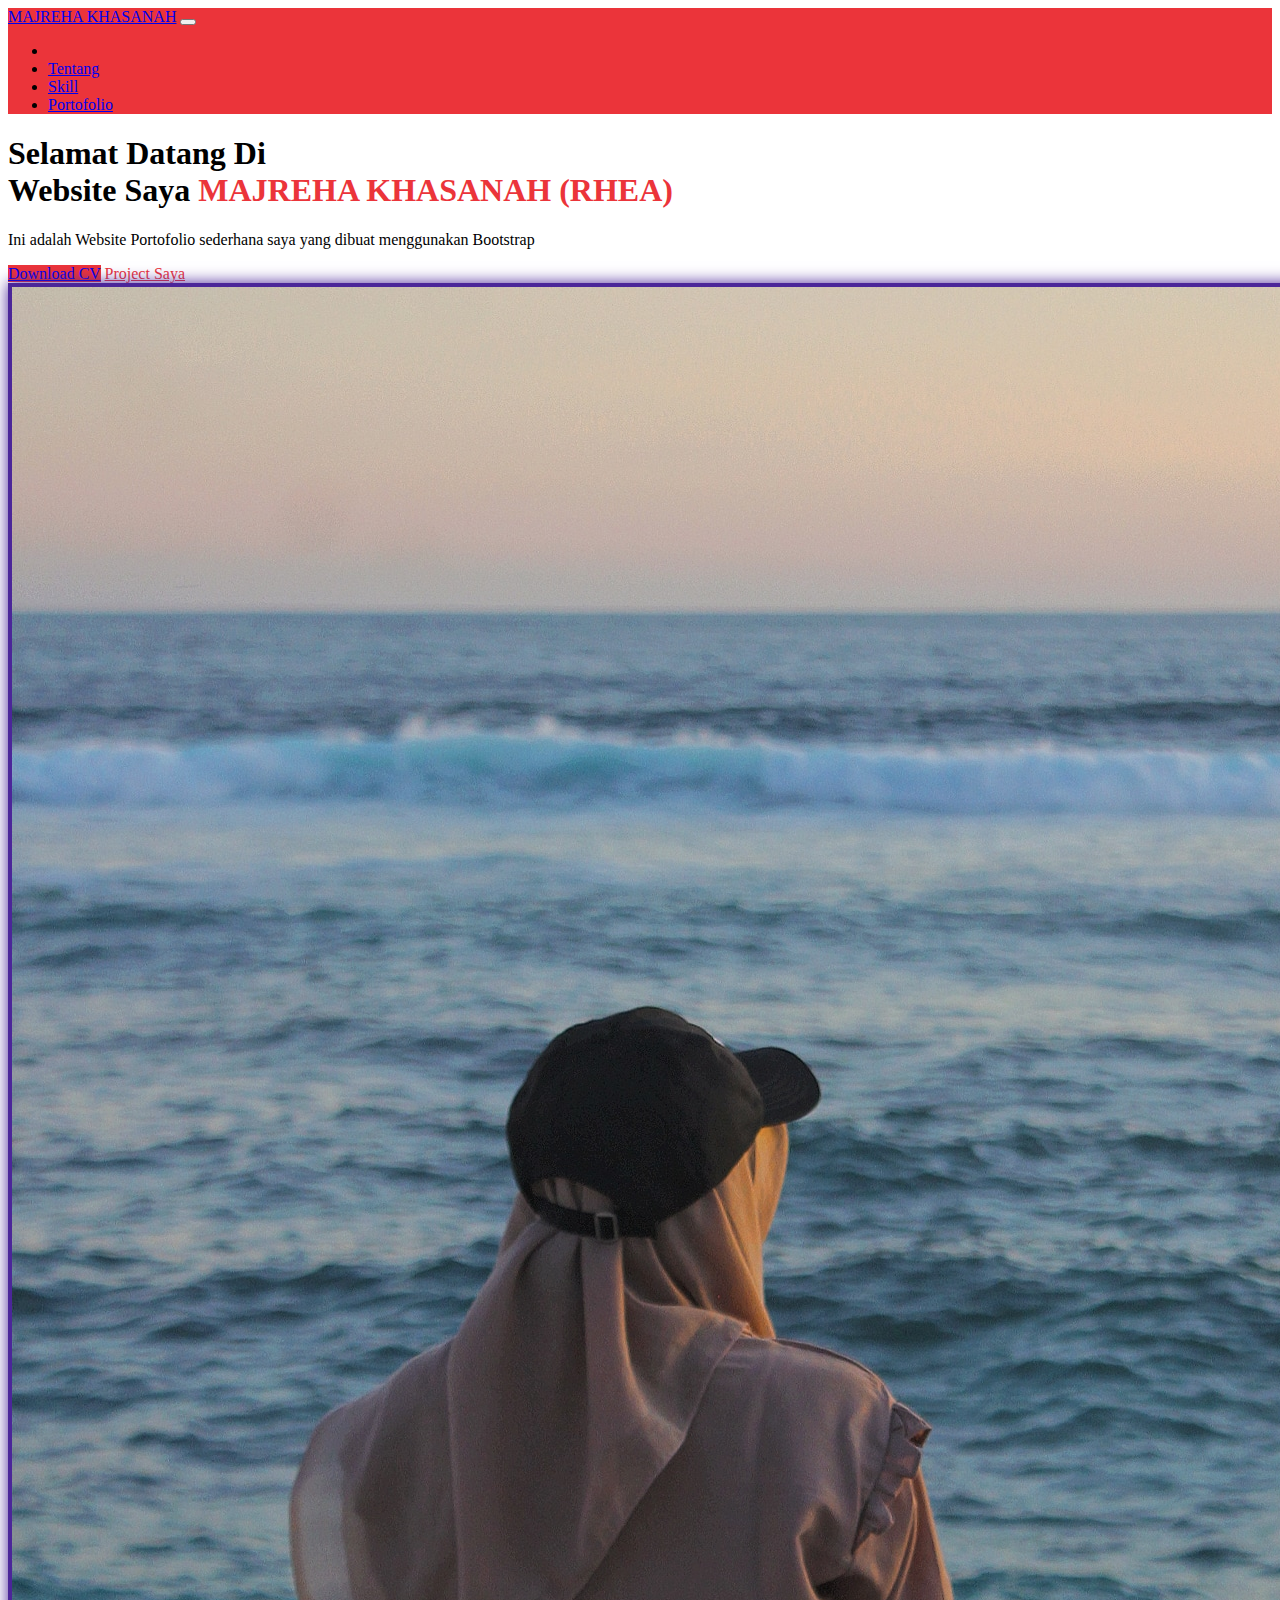
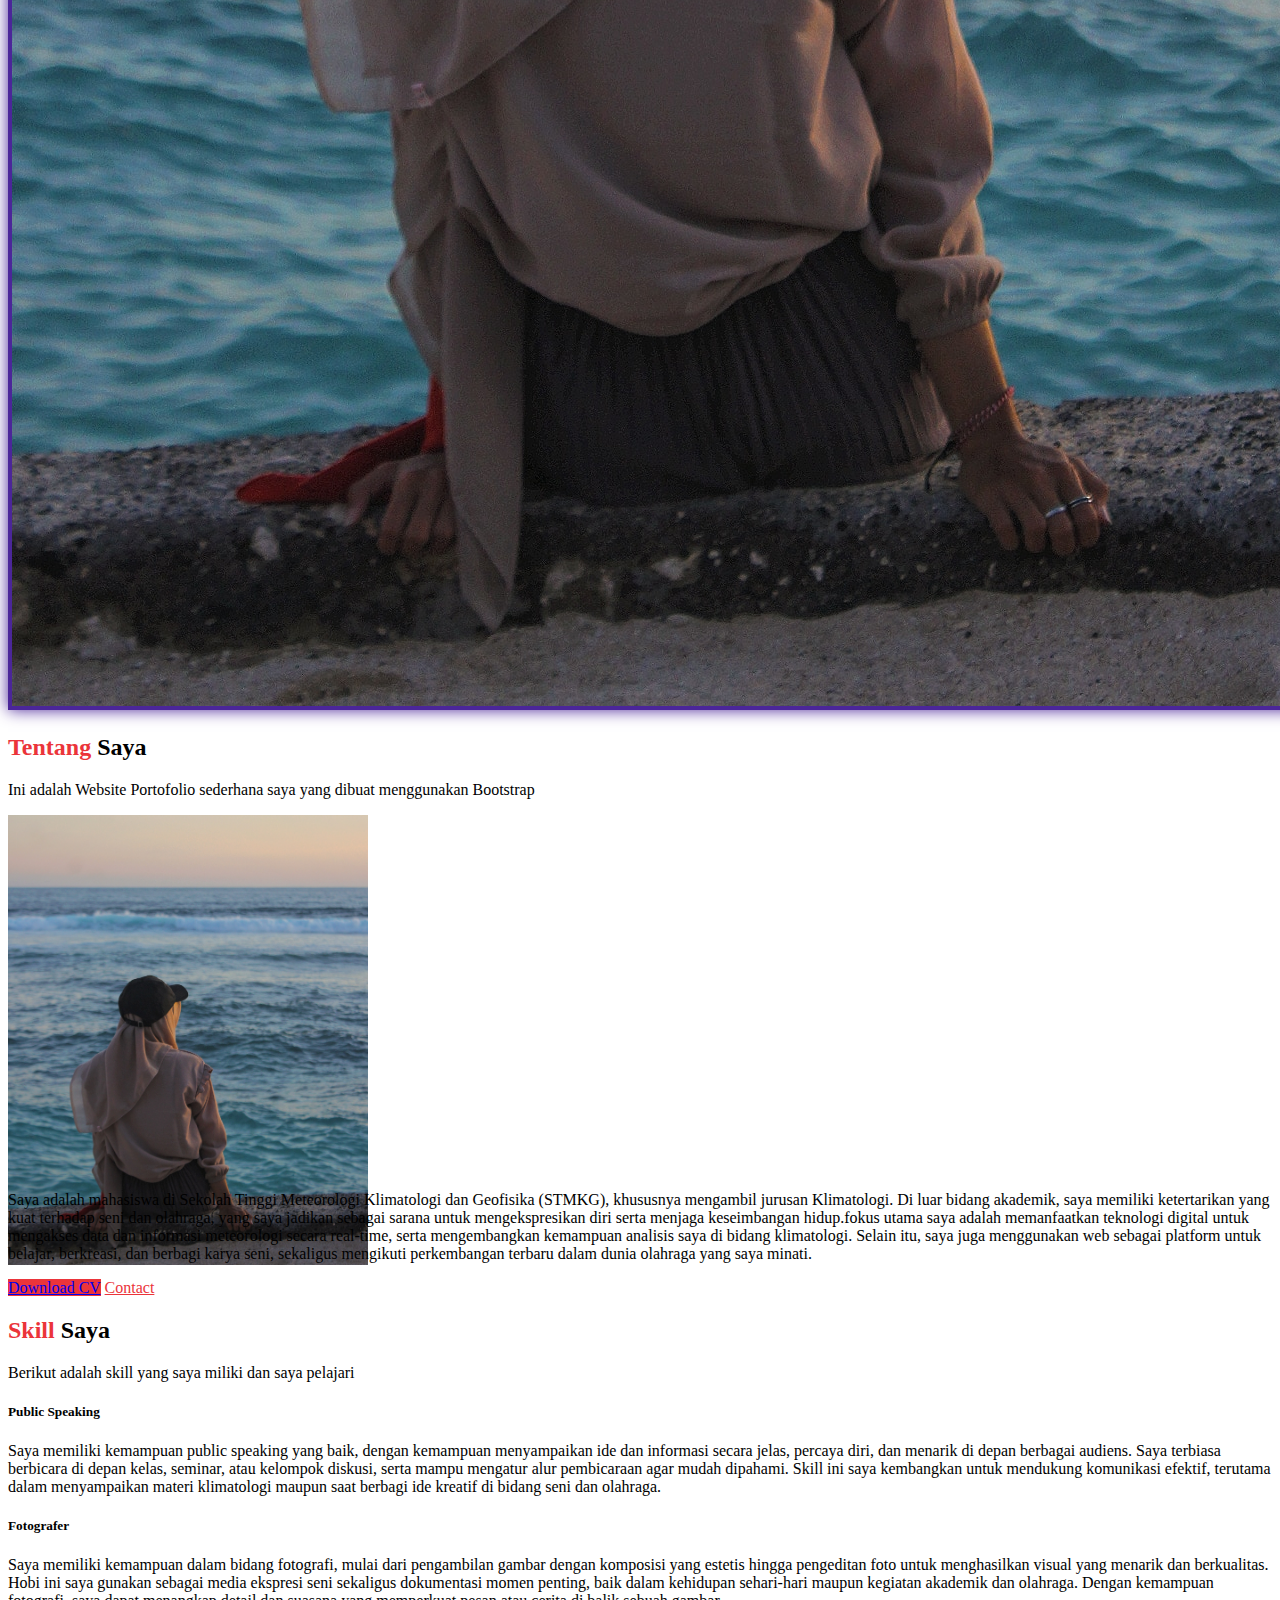
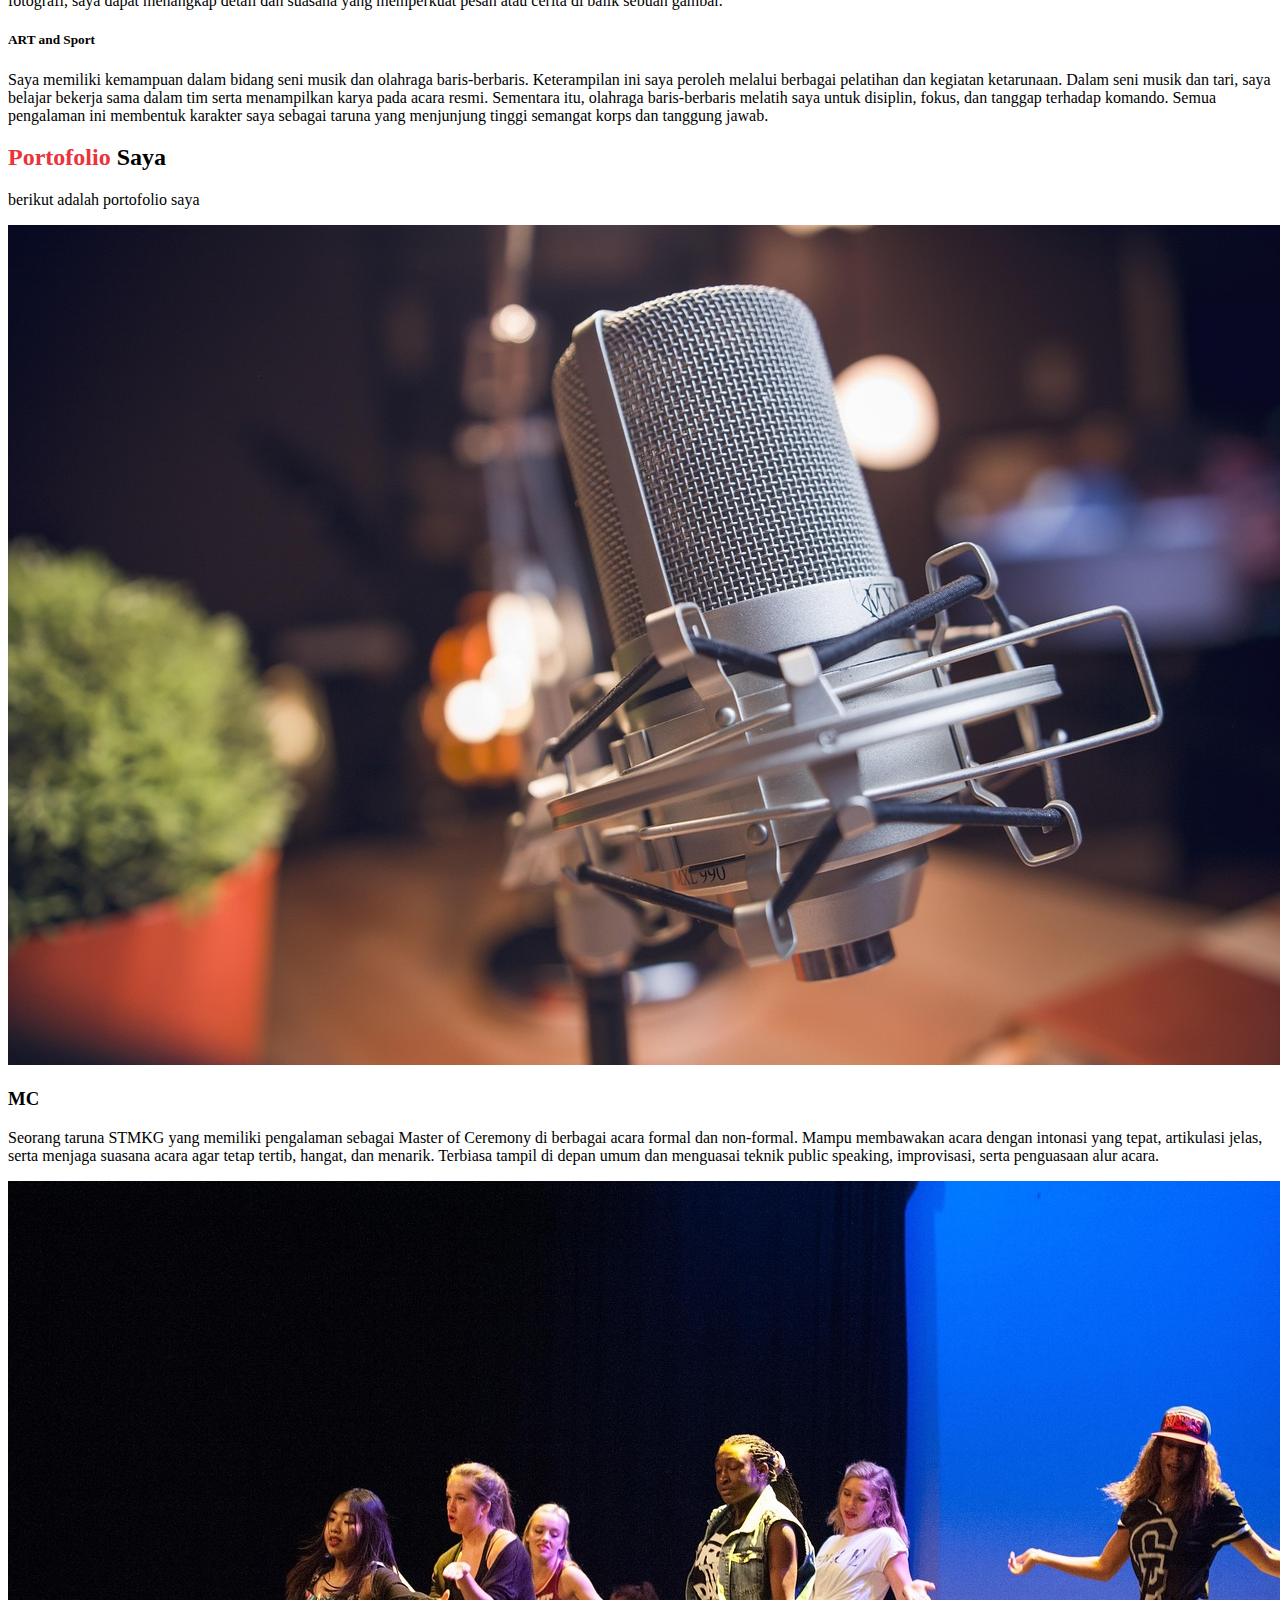
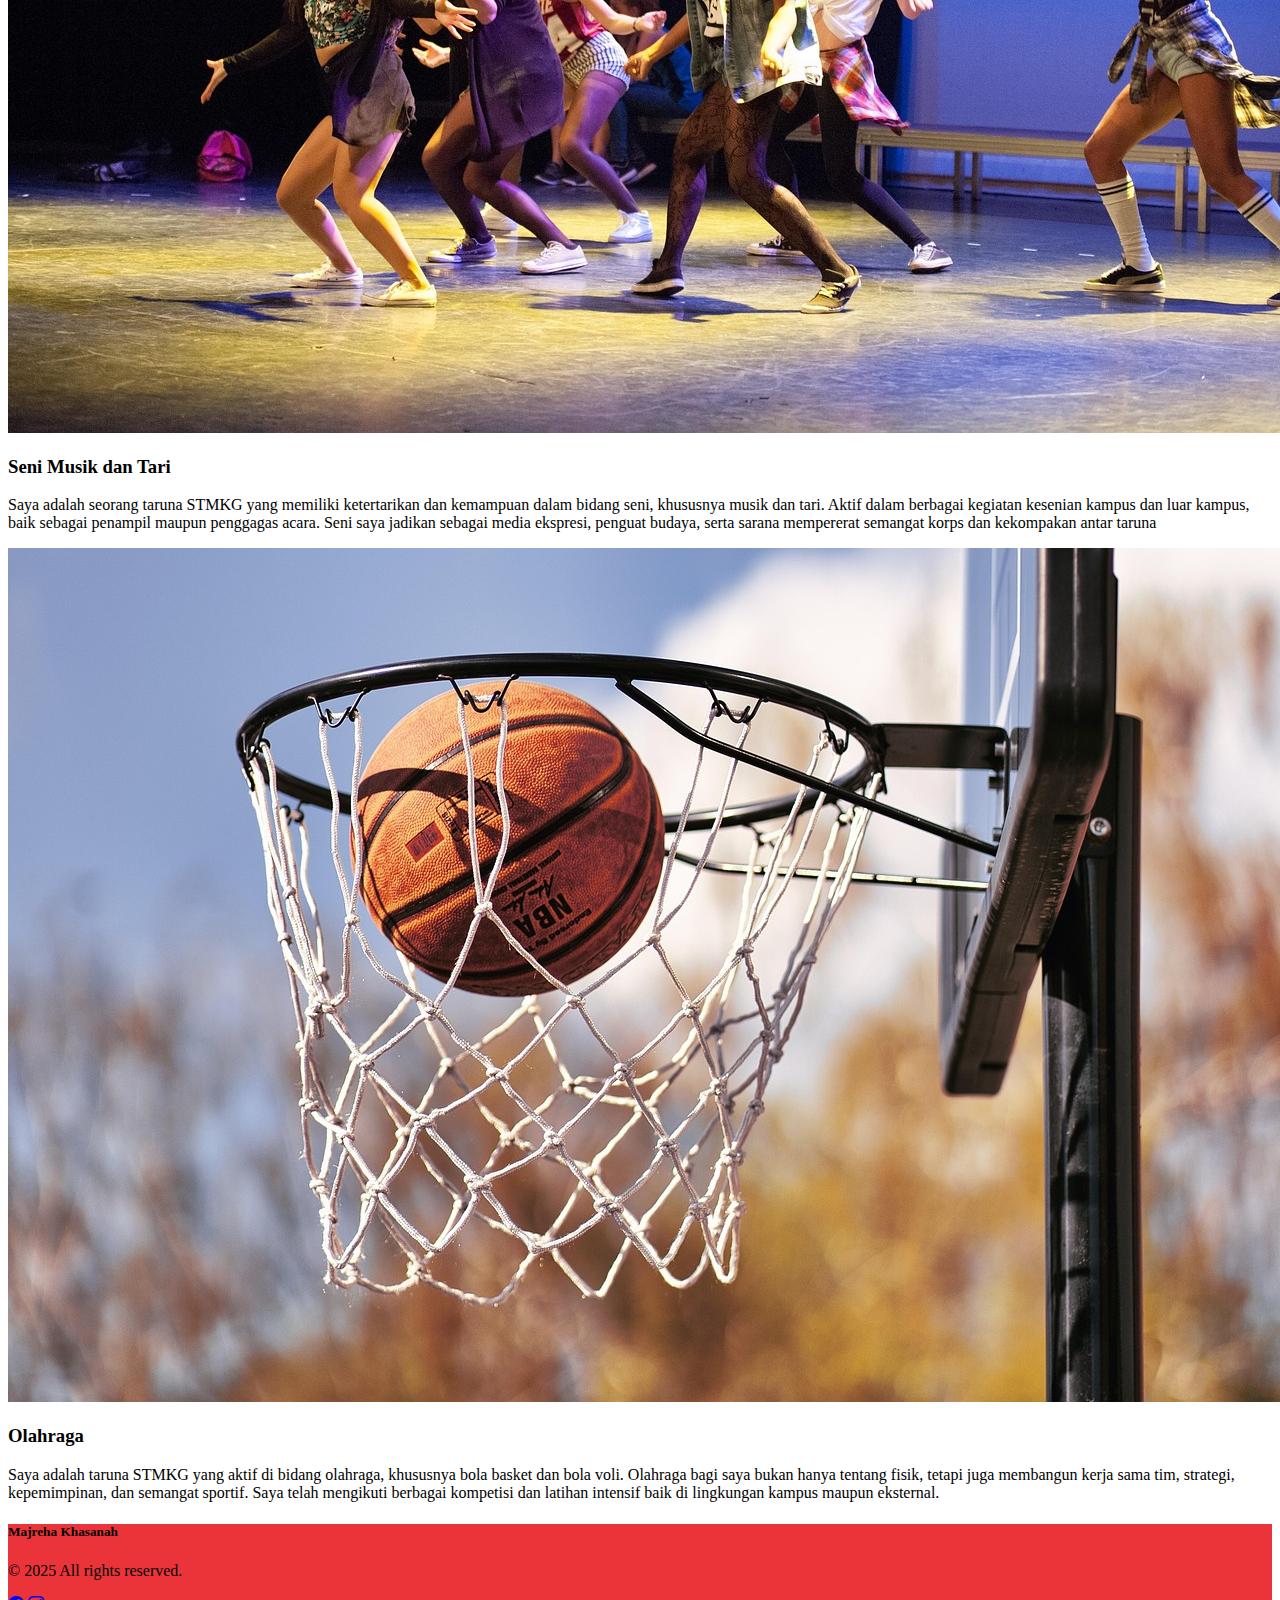
<file: index.html>
<!DOCTYPE html>
<html lang="en">
  <head>
    <meta charset="UTF-8" />
    <meta name="viewport" content="width=device-width, initial-scale=1.0" />
    <title>MAJREHA KHASANAH</title>

    <!-- CSS Bootstrap -->
    <link
      href="https://cdn.jsdelivr.net/npm/bootstrap@5.2.3/dist/css/bootstrap.min.css"
      rel="stylesheet"
      integrity="sha384-rbsA2VBKQhggwzxH7pPCaAqO46MgnOM80zW1RWuH61DGLwZJEdK2Kadq2F9CUG65"
      crossorigin="anonymous"
    />

    <link rel="stylesheet" href="style.css" />
  </head>

  <body id="home">
    <!-- Navbar -->
    <nav class="navbar navbar-expand-lg bg-primary py-3 sticky-top">
      <div class="container">
        <a class="navbar-brand text-white fw-bold" href="#">MAJREHA KHASANAH</a>
        <button
          class="navbar-toggler"
          type="button"
          data-bs-toggle="collapse"
          data-bs-target="#navbarNav"
          aria-controls="navbarNav"
          aria-expanded="false"
          aria-label="Toggle navigation"
        >
          <span class="navbar-toggler-icon"></span>
        </button>
        <div class="collapse navbar-collapse" id="navbarNav">
          <ul class="navbar-nav ms-auto">
            <li class="nav-item">
              <a class="nav-link active text-white" aria-current="page" href="#"
                ><i class="bx bx-home-alt fs-4"></i>
              </a>
            </li>
            <li class="nav-item">
              <a class="nav-link text-white" href="#about">Tentang</a>
            </li>
            <li class="nav-item">
              <a class="nav-link text-white" href="#skill">Skill</a>
            </li>
            <li class="nav-item">
              <a class="nav-link text-white" href="#portofolio">Portofolio</a>
            </li>
          </ul>
        </div>
      </div>
    </nav>
    <!-- Akhir Navbar -->

    <!-- Hero Section -->
    <section class="hero my-5">
      <div class="container">
        <div class="row align-items-center">
          <!-- Teks -->
          <div class="col-lg-7 text-center text-lg-start mb-5 mb-lg-0">
            <h1 class="fw-bold mb-3">
              Selamat Datang Di<br />
              Website Saya
              <span class="text-primary">MAJREHA KHASANAH (RHEA)</span>
            </h1>
            <p class="lh-lg mb-4">
              Ini adalah Website Portofolio sederhana saya yang dibuat
              menggunakan Bootstrap
            </p>
            <div>
              <a
                href="https://drive.google.com/file/d/13lKPPxbUSlBVHbw0MQjzOoDMK0m7qMVM/preview"
                class="btn btn-primary me-2 shadow-sm"
                >Download CV</a
              >
              <a
                href="https://drive.google.com/file/d/1zcXG2MmqEezn8NFpZXMN814BEGmqL6aE/view?usp=drive_link"
                class="btn btn-outline-primary shadow-sm"
                >Project Saya</a
              >
            </div>
          </div>
          <!-- Gambar -->
          <div class="col-lg-5 text-center">
            <div class="image-wrapper mx-auto" style="max-width: 400px">
              <img
                src="pp.jpg"
                alt="Hero"
                class="img-fluid custom-thumbnail rounded-circle img-thumbnail shadow"
              />
            </div>
          </div>
        </div>
      </div>
    </section>
    <!-- Akhir Hero Section -->
    <!-- Bootstrap JS -->
    <script
      src="https://cdn.jsdelivr.net/npm/bootstrap@5.2.3/dist/js/bootstrap.bundle.min.js"
      integrity="sha384-kenU1KFdBIe4zVF0s0G1M5b4hcpxyD9F7jL+jjXkk+Q2h455rYXK/7HAuoJl+0I4"
      crossorigin="anonymous"
    ></script>
    <!-- About -->
    <section class="about bg-light" id="about">
      <div class="container">
        <!-- Judul -->
        <div class="row mb-5">
          <div class="col text-center">
            <h2 class="fw-bold mb-2">
              <span class="text-primary">Tentang</span> Saya
            </h2>
            <p>
              Ini adalah Website Portofolio sederhana saya yang dibuat
              menggunakan Bootstrap
            </p>
          </div>
        </div>

        <!-- Konten -->
        <div class="row align-items-center justify-content-center">
          <!-- Gambar -->
          <div class="col-lg-4 mb-4">
            <div
              class="card shadow border-0"
              style="width: 360px; height: 360px"
            >
              <div class="card-body text-center">
                <img
                  src="pp.jpg"
                  alt="About Me"
                  class="img-fluid shadow-sm about-img"
                  style="width: 100%; height: 100%; object-fit: cover"
                />
              </div>
            </div>
          </div>

          <!-- Deskripsi -->
          <div class="col-lg-6 mb-4">
            <p>
              Saya adalah mahasiswa di Sekolah Tinggi Meteorologi Klimatologi
              dan Geofisika (STMKG), khususnya mengambil jurusan Klimatologi. Di
              luar bidang akademik, saya memiliki ketertarikan yang kuat
              terhadap seni dan olahraga, yang saya jadikan sebagai sarana untuk
              mengekspresikan diri serta menjaga keseimbangan hidup.fokus utama
              saya adalah memanfaatkan teknologi digital untuk mengakses data
              dan informasi meteorologi secara real-time, serta mengembangkan
              kemampuan analisis saya di bidang klimatologi. Selain itu, saya
              juga menggunakan web sebagai platform untuk belajar, berkreasi,
              dan berbagi karya seni, sekaligus mengikuti perkembangan terbaru
              dalam dunia olahraga yang saya minati.
            </p>
            <a
              href="https://drive.google.com/file/d/13lKPPxbUSlBVHbw0MQjzOoDMK0m7qMVM/preview"
              class="btn btn-primary me-2 shadow-sm"
              >Download CV</a
            >
            <a
              href="https://www.instagram.com/rrhea_19/"
              class="btn btn-outline-primary shadow-sm"
              >Contact</a
            >
          </div>
        </div>
      </div>
    </section>
    <!-- Akhir About -->

    <!-- Box Icon -->
    <link
      href="https://cdn.boxicons.com/fonts/basic/boxicons.min.css"
      rel="stylesheet"
    />
    <link
      href="https://cdn.boxicons.com/fonts/brands/boxicons-brands.min.css"
      rel="stylesheet"
    />

    <!-- Bootstrap Icon -->
    <link
      href="https://cdn.jsdelivr.net/npm/bootstrap-icons@1.10.5/font/bootstrap-icons.css"
      rel="stylesheet"
    />
    <!-- Skill -->
    <section class="skill" id="skill">
      <div class="container">
        <div class="row mb-4">
          <div class="col text-center">
            <h2 class="fw-bold mb-2">
              <span class="text-primary">Skill </span>Saya
            </h2>
            <p>Berikut adalah skill yang saya miliki dan saya pelajari</p>
          </div>
        </div>
        <div class="row">
          <div class="col-md-4 mb-4">
            <div class="card shadow">
              <div class="card-body text-center">
                <i class="bx bx-megaphone-alt text-primary fs-1"></i>
                <h5 class="card-title fw-bold">Public Speaking</h5>
                <p>
                  Saya memiliki kemampuan public speaking yang baik, dengan
                  kemampuan menyampaikan ide dan informasi secara jelas, percaya
                  diri, dan menarik di depan berbagai audiens. Saya terbiasa
                  berbicara di depan kelas, seminar, atau kelompok diskusi,
                  serta mampu mengatur alur pembicaraan agar mudah dipahami.
                  Skill ini saya kembangkan untuk mendukung komunikasi efektif,
                  terutama dalam menyampaikan materi klimatologi maupun saat
                  berbagi ide kreatif di bidang seni dan olahraga.
                </p>
              </div>
            </div>
          </div>
          <div class="col-md-4 mb-4">
            <div class="card shadow">
              <div class="card-body text-center">
                <i class="bx bx-video-cinema text-primary fs-1"></i>
                <h5 class="card-title fw-bold">Fotografer</h5>
                <p>
                  Saya memiliki kemampuan dalam bidang fotografi, mulai dari
                  pengambilan gambar dengan komposisi yang estetis hingga
                  pengeditan foto untuk menghasilkan visual yang menarik dan
                  berkualitas. Hobi ini saya gunakan sebagai media ekspresi seni
                  sekaligus dokumentasi momen penting, baik dalam kehidupan
                  sehari-hari maupun kegiatan akademik dan olahraga. Dengan
                  kemampuan fotografi, saya dapat menangkap detail dan suasana
                  yang memperkuat pesan atau cerita di balik sebuah gambar.
                </p>
              </div>
            </div>
          </div>
          <div class="col-md-4 mb-4">
            <div class="card shadow">
              <div class="card-body text-center">
                <i class="bx bx-running text-primary fs-1"></i>
                <h5 class="card-title fw-bold">ART and Sport</h5>
                <p>
                  Saya memiliki kemampuan dalam bidang seni musik dan olahraga
                  baris-berbaris. Keterampilan ini saya peroleh melalui berbagai
                  pelatihan dan kegiatan ketarunaan. Dalam seni musik dan tari,
                  saya belajar bekerja sama dalam tim serta menampilkan karya
                  pada acara resmi. Sementara itu, olahraga baris-berbaris
                  melatih saya untuk disiplin, fokus, dan tanggap terhadap
                  komando. Semua pengalaman ini membentuk karakter saya sebagai
                  taruna yang menjunjung tinggi semangat korps dan tanggung
                  jawab.
                </p>
              </div>
            </div>
          </div>
        </div>
      </div>
    </section>
    <!-- Akhir Skill -->
    <!-- Portofolio -->
    <section class="bg-light" id="portofolio">
      <div class="container">
        <div class="row">
          <div class="col text-center">
            <h2 class="fw-bold mb-2">
              <span class="text-primary">Portofolio </span>Saya
            </h2>
            <p>berikut adalah portofolio saya</p>
          </div>
        </div>
        <div class="row">
          <div class="col-md-4 mb-4">
            <div class="card shadow h-100 d-flex flex-column">
              <img src="mc.jpg" alt="Portofolio 1" class="card-img-top" />
              <div class="card-body d-flex flex-column">
                <h3>MC</h3>
                <p class="card-text">
                  Seorang taruna STMKG yang memiliki pengalaman sebagai Master
                  of Ceremony di berbagai acara formal dan non-formal. Mampu
                  membawakan acara dengan intonasi yang tepat, artikulasi jelas,
                  serta menjaga suasana acara agar tetap tertib, hangat, dan
                  menarik. Terbiasa tampil di depan umum dan menguasai teknik
                  public speaking, improvisasi, serta penguasaan alur acara.
                </p>
              </div>
            </div>
          </div>
          <div class="col-md-4 mb-4">
            <div class="card shadow h-100 d-flex flex-column">
              <img src="dance.jpg" alt="Portofolio 1" class="card-img-top" />
              <div class="card-body d-flex flex-column">
                <h3>Seni Musik dan Tari</h3>
                <p class="card-text">
                  Saya adalah seorang taruna STMKG yang memiliki ketertarikan
                  dan kemampuan dalam bidang seni, khususnya musik dan tari.
                  Aktif dalam berbagai kegiatan kesenian kampus dan luar kampus,
                  baik sebagai penampil maupun penggagas acara. Seni saya
                  jadikan sebagai media ekspresi, penguat budaya, serta sarana
                  mempererat semangat korps dan kekompakan antar taruna
                </p>
              </div>
            </div>
          </div>
          <div class="col-md-4 mb-4">
            <div class="card shadow h-100 d-flex flex-column">
              <img src="basket.jpg" alt="Portofolio 1" class="card-img-top" />
              <div class="card-body d-flex flex-column">
                <h3>Olahraga</h3>
                <p class="card-text">
                  Saya adalah taruna STMKG yang aktif di bidang olahraga,
                  khususnya bola basket dan bola voli. Olahraga bagi saya bukan
                  hanya tentang fisik, tetapi juga membangun kerja sama tim,
                  strategi, kepemimpinan, dan semangat sportif. Saya telah
                  mengikuti berbagai kompetisi dan latihan intensif baik di
                  lingkungan kampus maupun eksternal.
                </p>
              </div>
            </div>
          </div>
        </div>
      </div>
    </section>

    <!-- Akhir Portofolio -->
    <!-- Footer -->
    <footer class="bg-primary text-white pt-4 pb-3 mt-5">
      <div class="container text-center text-md-start">
        <div class="row align-items-center">
          <!-- Kiri -->
          <div class="col-md-6 mb-3 mb-md-0">
            <h5 class="fw-bold">Majreha Khasanah</h5>
            <p class="mb-0">© 2025 All rights reserved.</p>
          </div>

          <!-- Kanan: Sosial Media -->
          <div class="col-md-6 text-md-end">
            <a href="#" class="text-white me-3 text-decoration-none">
              <i class="bi bi-facebook"></i>
            </a>
            <a
              href="https://www.instagram.com/rrhea_19/"
              class="text-white me-3 text-decoration-none"
            >
              <i class="bi bi-instagram"></i>
            </a>
          </div>
        </div>
      </div>
    </footer>
    <!-- Akhir Footer -->
  </body>
</html>
</file>
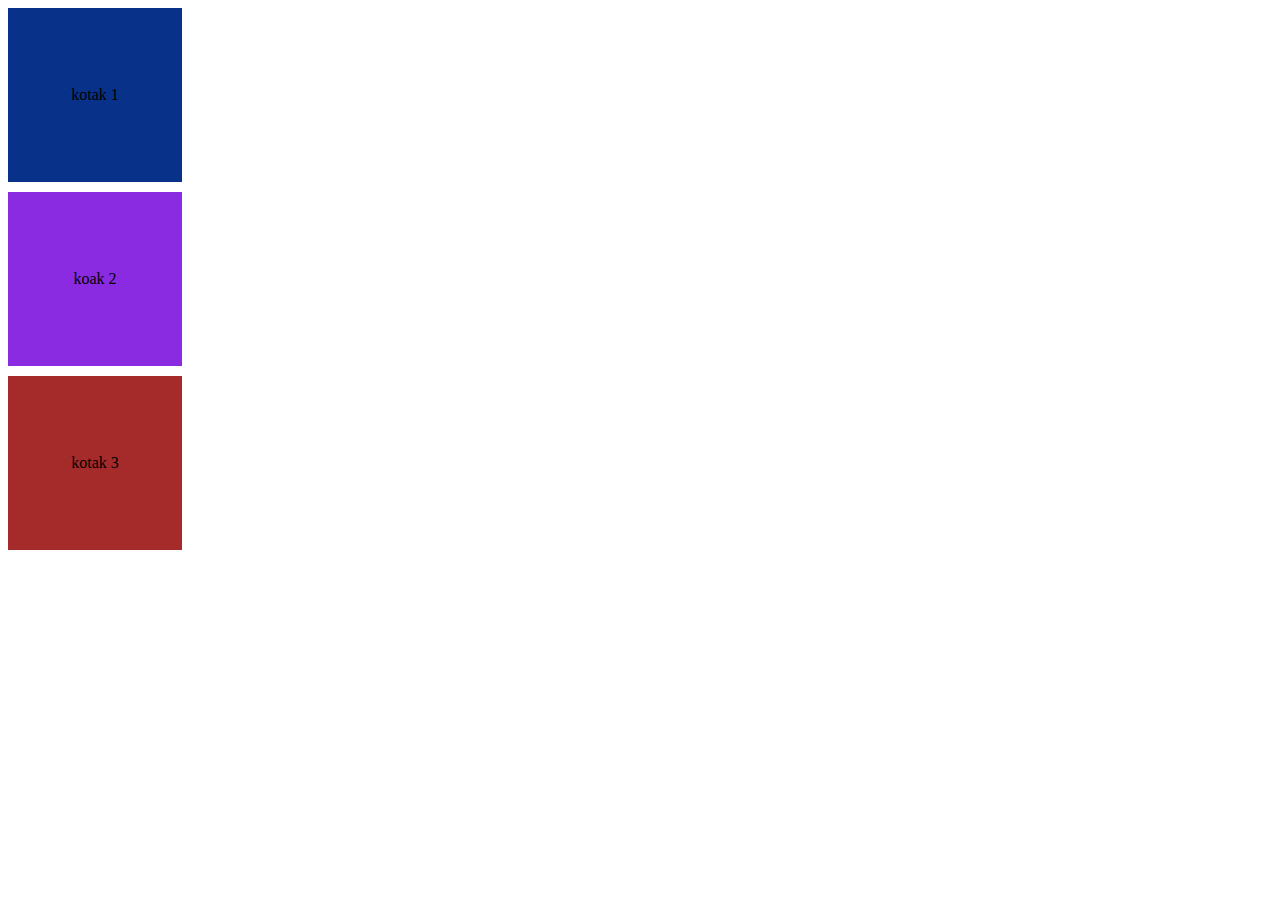
<file: index2.html>
<!DOCTYPE html>
<html lang="en">
  <head>
    <link rel="stylesheet" href="style2.css" />
  </head>
  <body>
    <div class="ini" id="kotak1">kotak 1</div>
    <div class="ini" id="kotak2">koak 2</div>
    <div class="ini" id="kotak3">kotak 3</div>
  </body>
</html>
</file>
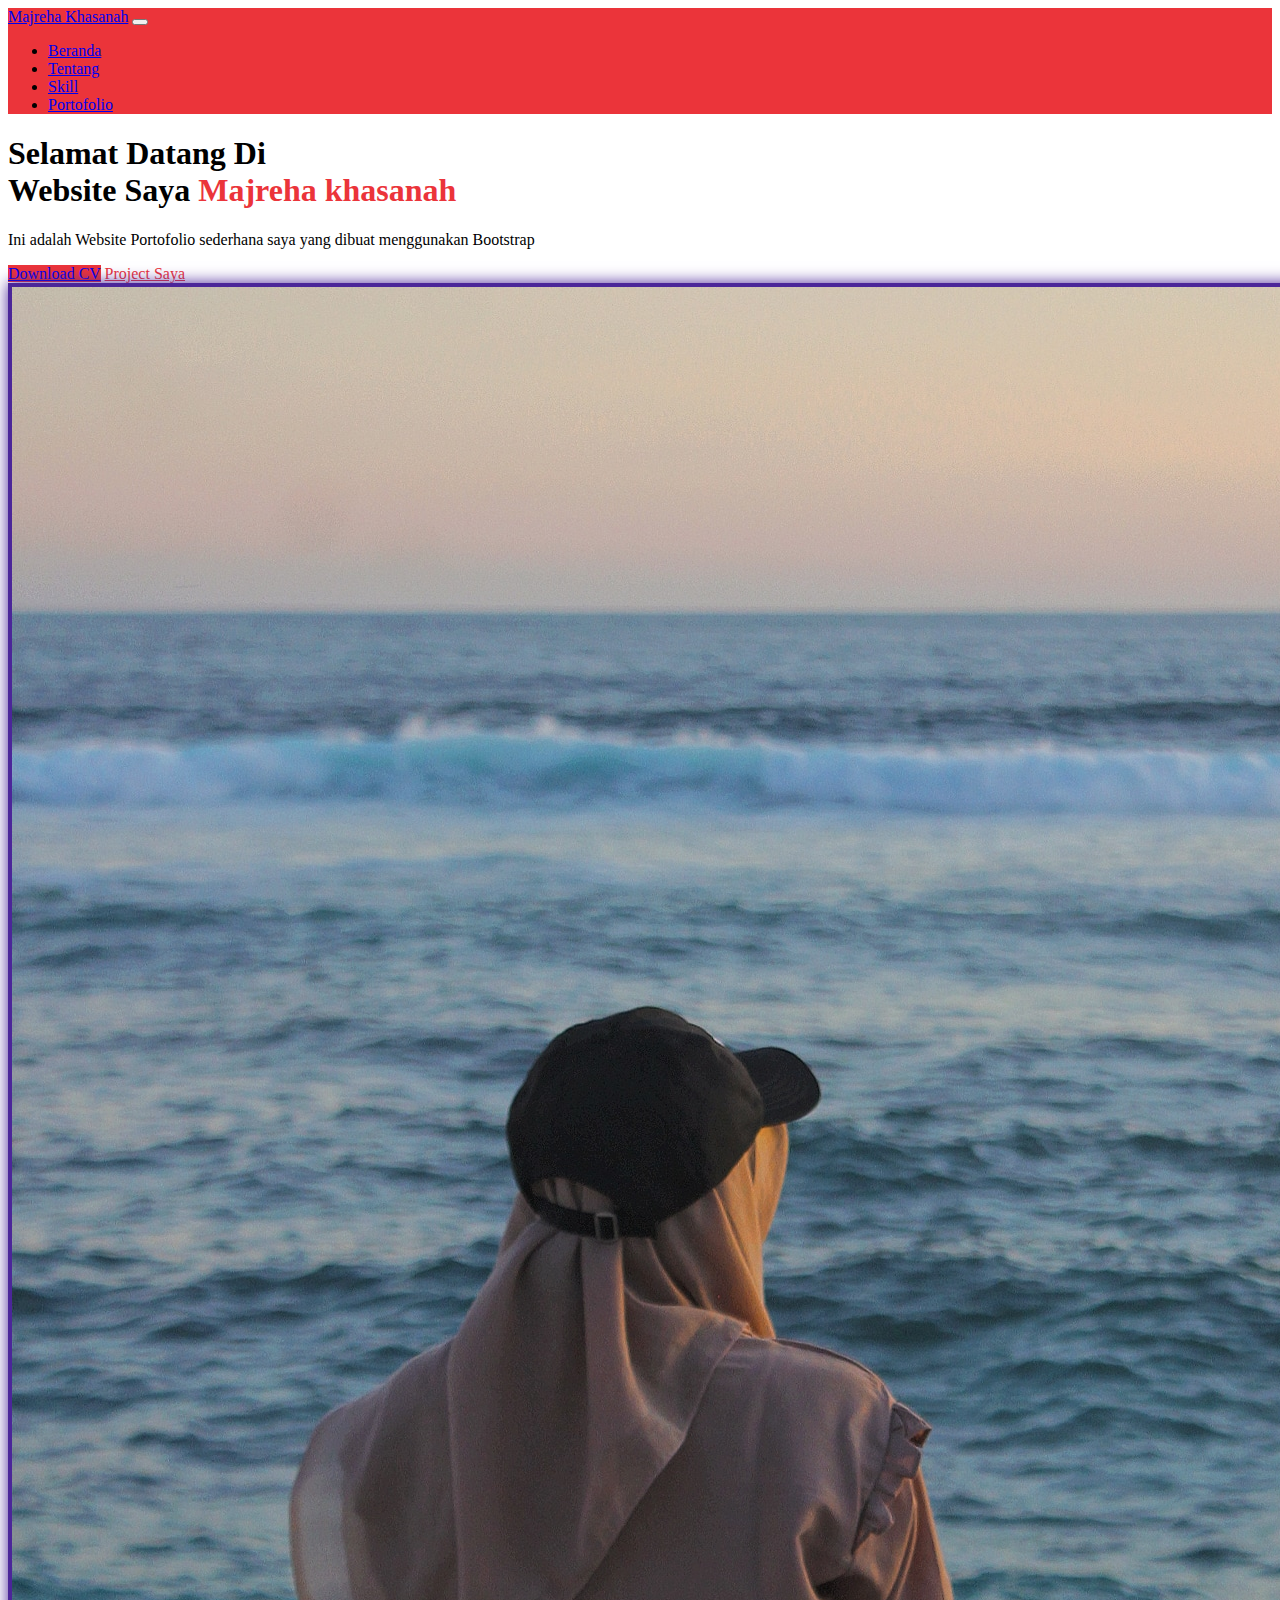
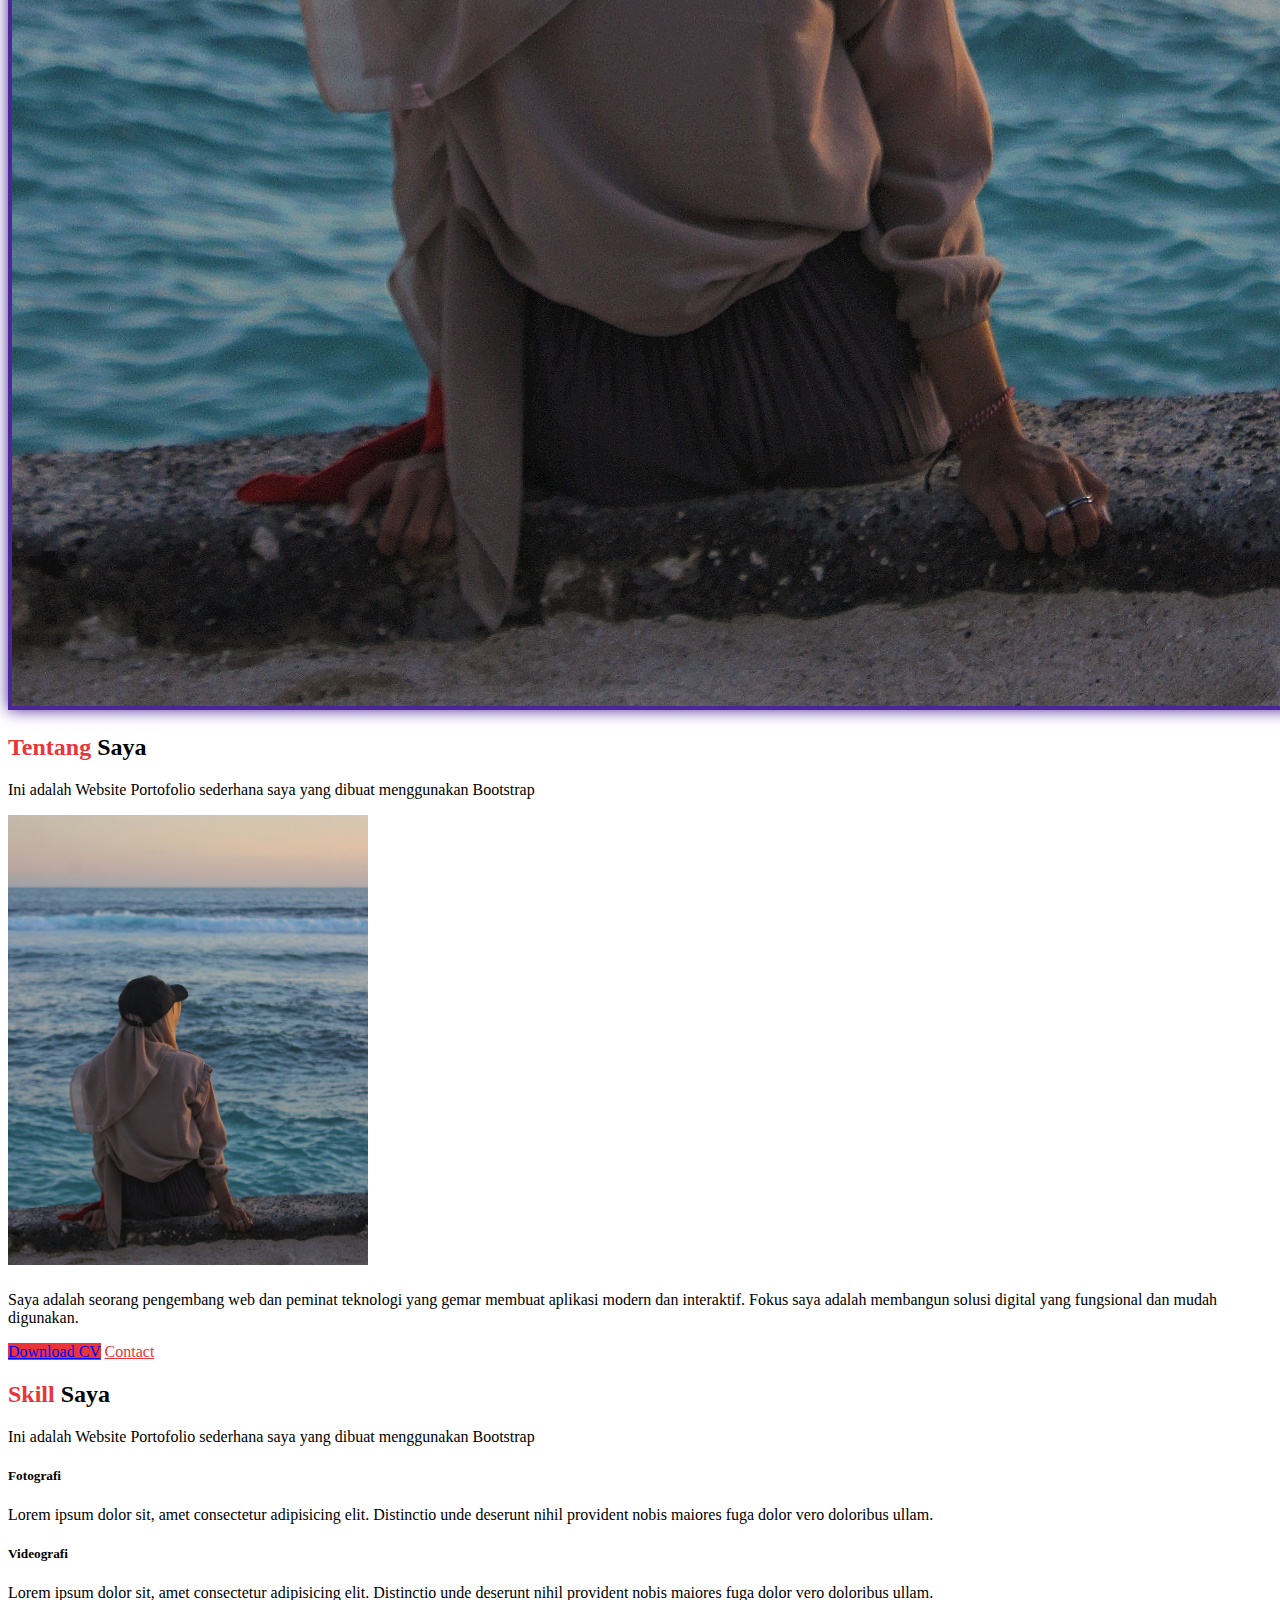
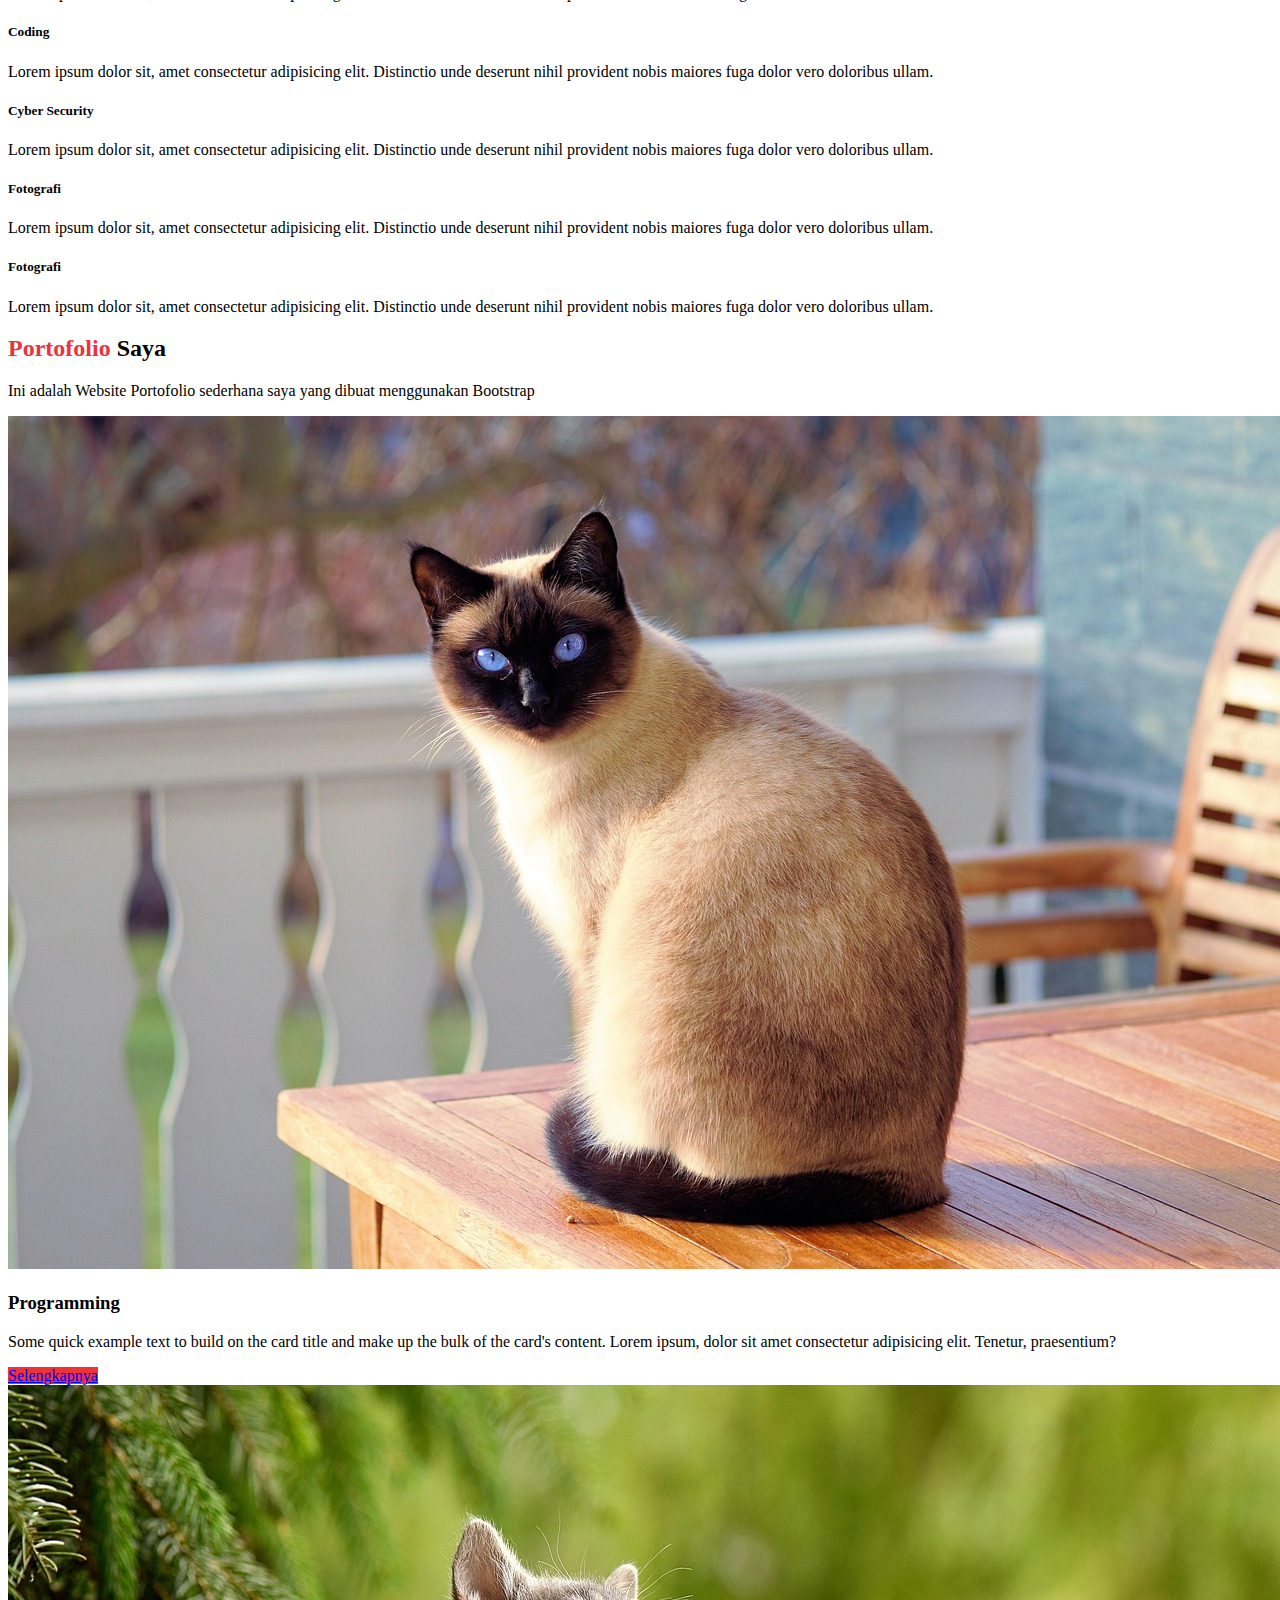
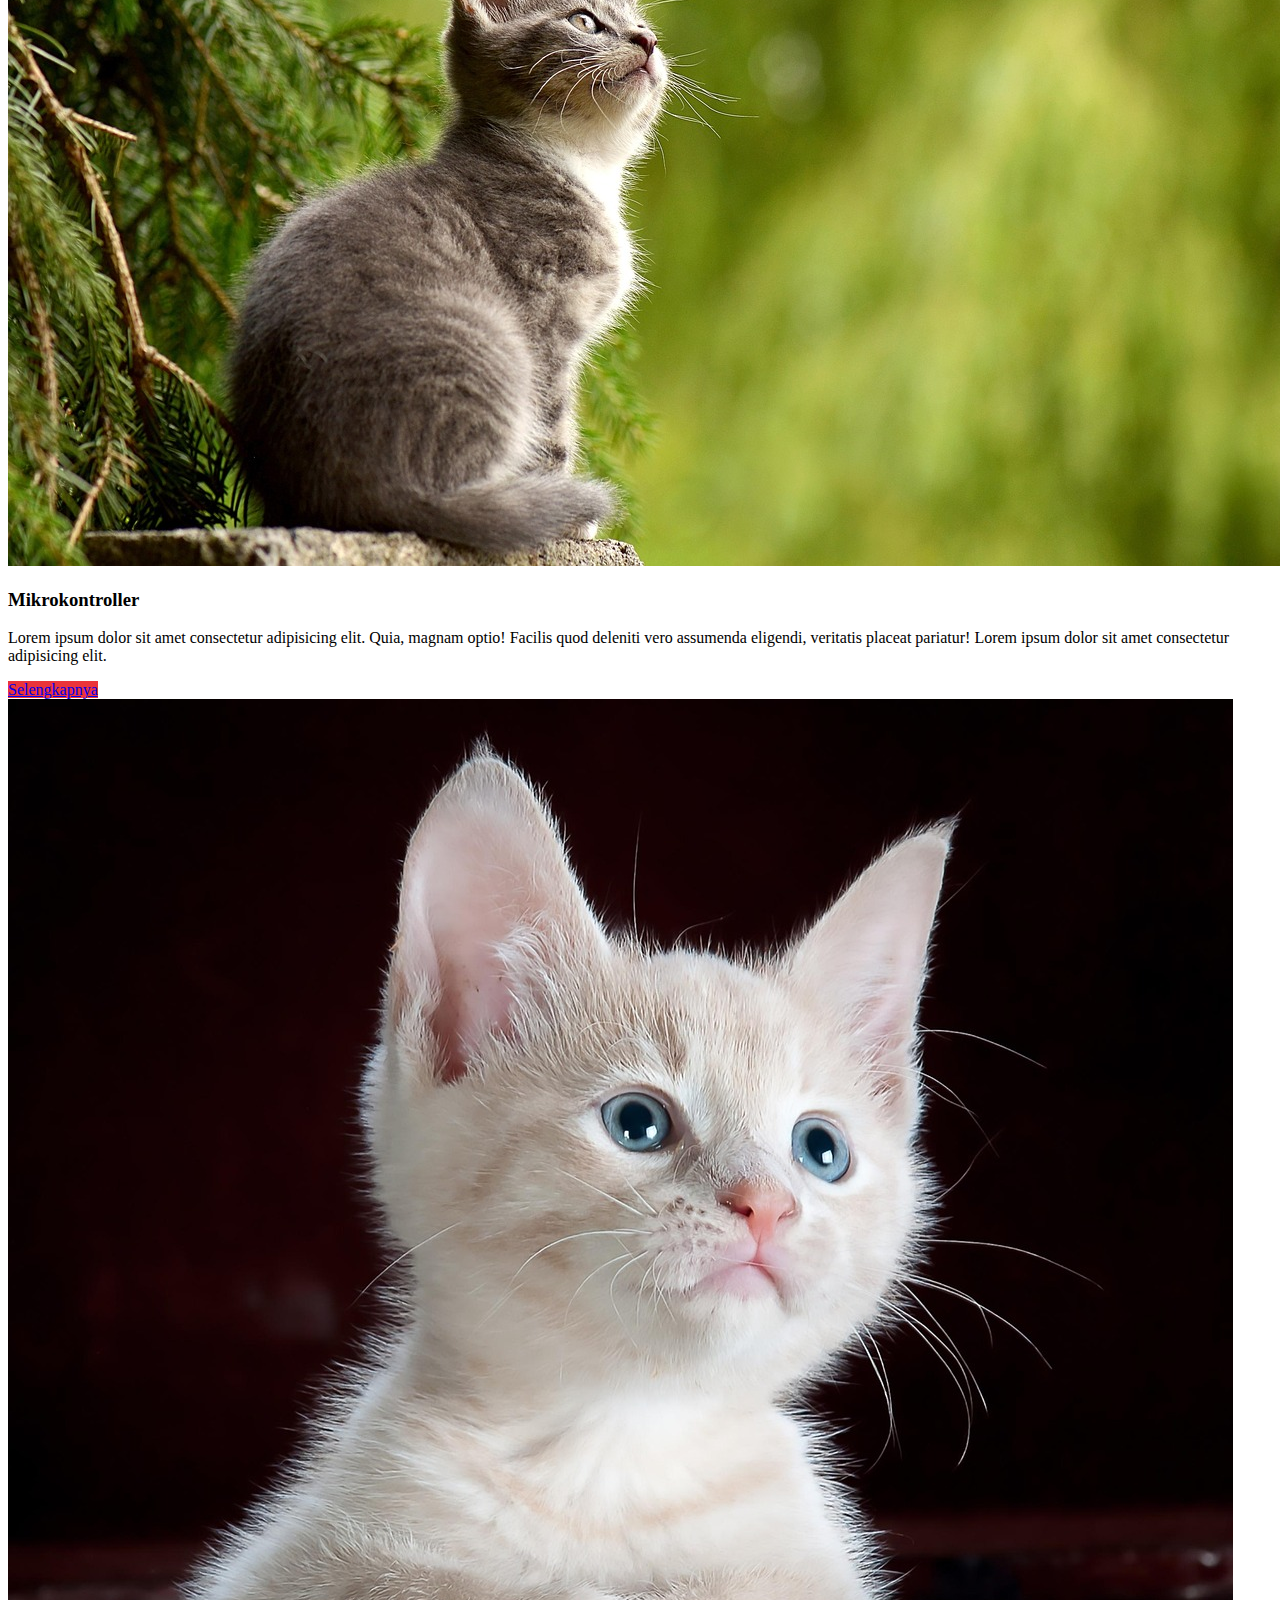
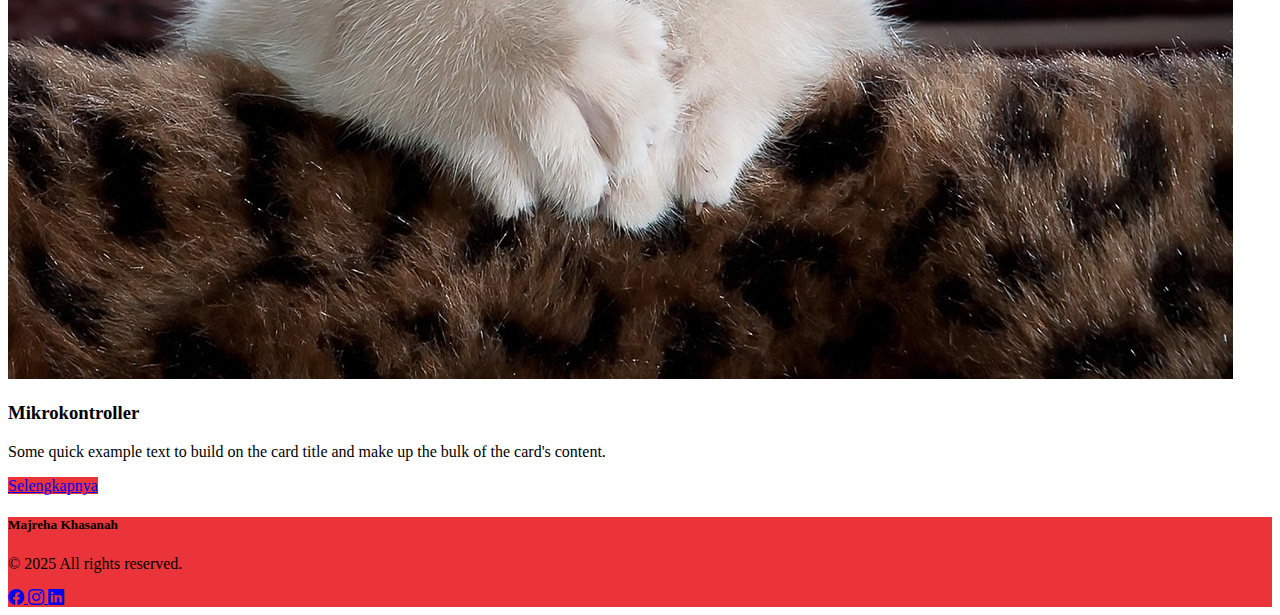
<file: new.html>
<!DOCTYPE html>
<html lang="en">
  <head>
    <meta charset="UTF-8" />
    <meta name="viewport" content="width=device-width, initial-scale=1.0" />
    <title>Majreha khasanah</title>

    <!-- CSS Bootstrap -->
    <link
      href="https://cdn.jsdelivr.net/npm/bootstrap@5.2.3/dist/css/bootstrap.min.css"
      rel="stylesheet"
      integrity="sha384-rbsA2VBKQhggwzxH7pPCaAqO46MgnOM80zW1RWuH61DGLwZJEdK2Kadq2F9CUG65"
      crossorigin="anonymous"
    />

    <link rel="stylesheet" href="setile.css" />
  </head>

  <body id="home">
    <!-- Navbar -->
    <nav class="navbar navbar-expand-lg bg-primary py-3 fixed-top">
      <div class="container">
        <a class="navbar-brand text-white fw-bold" href="#">Majreha Khasanah</a>
        <button
          class="navbar-toggler"
          type="button"
          data-bs-toggle="collapse"
          data-bs-target="#navbarNav"
          aria-controls="navbarNav"
          aria-expanded="false"
          aria-label="Toggle navigation"
        >
          <span class="navbar-toggler-icon"></span>
        </button>
        <div class="collapse navbar-collapse" id="navbarNav">
          <ul class="navbar-nav ms-auto">
            <li class="nav-item">
              <a class="nav-link active text-white" aria-current="page" href="#"
                >Beranda</a
              >
            </li>
            <li class="nav-item">
              <a class="nav-link text-white" href="#about">Tentang</a>
            </li>
            <li class="nav-item">
              <a class="nav-link text-white" href="#skill">Skill</a>
            </li>
            <li class="nav-item">
              <a class="nav-link text-white" href="#portofolio">Portofolio</a>
            </li>
          </ul>
        </div>
      </div>
    </nav>
    <!-- Akhir Navbar -->

    <!-- Hero Section -->
    <section class="hero my-5">
      <div class="container">
        <div class="row align-items-center">
          <!-- Teks -->
          <div class="col-lg-7 text-center text-lg-start mb-5 mb-lg-0">
            <h1 class="fw-bold mb-3">
              Selamat Datang Di<br />
              Website Saya <span class="text-primary">Majreha khasanah</span>
            </h1>
            <p class="lh-lg mb-4">
              Ini adalah Website Portofolio sederhana saya yang dibuat
              menggunakan Bootstrap
            </p>
            <div>
              <a href="#" class="btn btn-primary me-2 shadow-sm">Download CV</a>
              <a href="#" class="btn btn-outline-primary shadow-sm"
                >Project Saya</a
              >
            </div>
          </div>
          <!-- Gambar -->
          <div class="col-lg-5 text-center">
            <div class="image-wrapper mx-auto" style="max-width: 400px">
              <img
                src="pp.jpg"
                alt="Hero"
                class="img-fluid custom-thumbnail rounded-circle img-thumbnail shadow"
              />
            </div>
          </div>
        </div>
      </div>
    </section>
    <!-- Akhir Hero Section -->
    <!-- Bootstrap JS -->
    <script
      src="https://cdn.jsdelivr.net/npm/bootstrap@5.2.3/dist/js/bootstrap.bundle.min.js"
      integrity="sha384-kenU1KFdBIe4zVF0s0G1M5b4hcpxyD9F7jL+jjXkk+Q2h455rYXK/7HAuoJl+0I4"
      crossorigin="anonymous"
    ></script>
    <!-- About -->
    <section class="about bg-light" id="about">
      <div class="container">
        <!-- Judul -->
        <div class="row mb-5">
          <div class="col text-center">
            <h2 class="fw-bold mb-2">
              <span class="text-primary">Tentang</span> Saya
            </h2>
            <p>
              Ini adalah Website Portofolio sederhana saya yang dibuat
              menggunakan Bootstrap
            </p>
          </div>
        </div>

        <!-- Konten -->
        <div class="row align-items-center justify-content-center">
          <!-- Gambar -->
          <div class="col-lg-4 mb-4">
            <div
              class="card shadow border-0"
              style="width: 360px; height: 460px"
            >
              <div class="card-body text-center">
                <img
                  src="pp.jpg"
                  alt="About Me"
                  class="img-fluid shadow-sm about-img"
                  style="width: 100%; height: 100%; object-fit: cover"
                />
              </div>
            </div>
          </div>

          <!-- Deskripsi -->
          <div class="col-lg-6 mb-4">
            <p>
              Saya adalah seorang pengembang web dan peminat teknologi yang
              gemar membuat aplikasi modern dan interaktif. Fokus saya adalah
              membangun solusi digital yang fungsional dan mudah digunakan.
            </p>
            <a href="#" class="btn btn-primary me-2 shadow-sm">Download CV</a>
            <a href="#" class="btn btn-outline-primary shadow-sm">Contact</a>
          </div>
        </div>
      </div>
    </section>
    <!-- Akhir About -->

    <!-- Box Icon -->
    <link
      href="https://cdn.boxicons.com/fonts/basic/boxicons.min.css"
      rel="stylesheet"
    />
    <link
      href="https://cdn.boxicons.com/fonts/brands/boxicons-brands.min.css"
      rel="stylesheet"
    />

    <!-- Bootstrap Icon -->
    <link
      href="https://cdn.jsdelivr.net/npm/bootstrap-icons@1.10.5/font/bootstrap-icons.css"
      rel="stylesheet"
    />
    <!-- Skill -->
    <section class="skill" id="skill">
      <div class="container">
        <div class="row mb-4">
          <div class="col text-center">
            <h2 class="fw-bold mb-2">
              <span class="text-primary">Skill </span>Saya
            </h2>
            <p>
              Ini adalah Website Portofolio sederhana saya yang dibuat
              menggunakan Bootstrap
            </p>
          </div>
        </div>
        <div class="row">
          <div class="col-md-4 mb-4">
            <div class="card shadow">
              <div class="card-body text-center">
                <!-- <i class="bx bx-camera-alt text-primary fs-1"></i> -->
                <i class="bx bx-message-bubble-dots-2 text-primary fs-1"></i>
                <h5 class="card-title fw-bold">Fotografi</h5>
                <p>
                  Lorem ipsum dolor sit, amet consectetur adipisicing elit.
                  Distinctio unde deserunt nihil provident nobis maiores fuga
                  dolor vero doloribus ullam.
                </p>
              </div>
            </div>
          </div>
          <div class="col-md-4 mb-4">
            <div class="card shadow">
              <div class="card-body text-center">
                <i class="bx bx-video-cinema text-primary fs-1"></i>
                <h5 class="card-title fw-bold">Videografi</h5>
                <p>
                  Lorem ipsum dolor sit, amet consectetur adipisicing elit.
                  Distinctio unde deserunt nihil provident nobis maiores fuga
                  dolor vero doloribus ullam.
                </p>
              </div>
            </div>
          </div>
          <div class="col-md-4 mb-4">
            <div class="card shadow">
              <div class="card-body text-center">
                <i class="bxr bx-file-code text-primary fs-1"></i>
                <h5 class="card-title fw-bold">Coding</h5>
                <p>
                  Lorem ipsum dolor sit, amet consectetur adipisicing elit.
                  Distinctio unde deserunt nihil provident nobis maiores fuga
                  dolor vero doloribus ullam.
                </p>
              </div>
            </div>
          </div>
        </div>
        <div class="row">
          <div class="col-md-4 mb-4">
            <div class="card shadow">
              <div class="card-body text-center">
                <!-- <i class="bxr bx-minus-shield text-primary fs-1"></i> -->
                <i class="bx bx-stadium text-primary fs-1"></i>
                <h5 class="card-title fw-bold">Cyber Security</h5>
                <p>
                  Lorem ipsum dolor sit, amet consectetur adipisicing elit.
                  Distinctio unde deserunt nihil provident nobis maiores fuga
                  dolor vero doloribus ullam.
                </p>
              </div>
            </div>
          </div>
          <div class="col-md-4 mb-4">
            <div class="card shadow">
              <div class="card-body text-center">
                <i class="bx bx-camera-alt text-primary fs-1"></i>
                <h5 class="card-title fw-bold">Fotografi</h5>
                <p>
                  Lorem ipsum dolor sit, amet consectetur adipisicing elit.
                  Distinctio unde deserunt nihil provident nobis maiores fuga
                  dolor vero doloribus ullam.
                </p>
              </div>
            </div>
          </div>
          <div class="col-md-4 mb-4">
            <div class="card shadow">
              <div class="card-body text-center">
                <i class="bx bx-camera-alt text-primary fs-1"></i>
                <h5 class="card-title fw-bold">Fotografi</h5>
                <p>
                  Lorem ipsum dolor sit, amet consectetur adipisicing elit.
                  Distinctio unde deserunt nihil provident nobis maiores fuga
                  dolor vero doloribus ullam.
                </p>
              </div>
            </div>
          </div>
        </div>
      </div>
    </section>
    <!-- Akhir Skill -->
    <!-- Portofolio -->
    <section class="bg-light" id="portofolio">
      <div class="container">
        <div class="row">
          <div class="col text-center">
            <h2 class="fw-bold mb-2">
              <span class="text-primary">Portofolio </span>Saya
            </h2>
            <p>
              Ini adalah Website Portofolio sederhana saya yang dibuat
              menggunakan Bootstrap
            </p>
          </div>
        </div>
        <div class="row">
          <div class="col-md-4 mb-4">
            <div class="card shadow h-100 d-flex flex-column">
              <img src="koceng 2.jpg" alt="Portofolio 1" class="card-img-top" />
              <div class="card-body d-flex flex-column">
                <h3>Programming</h3>
                <p class="card-text">
                  Some quick example text to build on the card title and make up
                  the bulk of the card's content. Lorem ipsum, dolor sit amet
                  consectetur adipisicing elit. Tenetur, praesentium?
                </p>
                <a href="#" class="btn btn-primary mt-auto">Selengkapnya</a>
              </div>
            </div>
          </div>
          <div class="col-md-4 mb-4">
            <div class="card shadow h-100 d-flex flex-column">
              <img src="koceng3.jpg" alt="Portofolio 1" class="card-img-top" />
              <div class="card-body d-flex flex-column">
                <h3>Mikrokontroller</h3>
                <p class="card-text">
                  Lorem ipsum dolor sit amet consectetur adipisicing elit. Quia,
                  magnam optio! Facilis quod deleniti vero assumenda eligendi,
                  veritatis placeat pariatur! Lorem ipsum dolor sit amet
                  consectetur adipisicing elit.
                </p>
                <a href="#" class="btn btn-primary mt-auto">Selengkapnya</a>
              </div>
            </div>
          </div>
          <div class="col-md-4 mb-4">
            <div class="card shadow h-100 d-flex flex-column">
              <img src="koceng.jpg" alt="Portofolio 1" class="card-img-top" />
              <div class="card-body d-flex flex-column">
                <h3>Mikrokontroller</h3>
                <p class="card-text">
                  Some quick example text to build on the card title and make up
                  the bulk of the card's content.
                </p>
                <a href="#" class="btn btn-primary mt-auto">Selengkapnya</a>
              </div>
            </div>
          </div>
        </div>
      </div>
    </section>

    <!-- Akhir Portofolio -->
    <!-- Footer -->
    <footer class="bg-primary text-white pt-4 pb-3 mt-5">
      <div class="container text-center text-md-start">
        <div class="row align-items-center">
          <!-- Kiri -->
          <div class="col-md-6 mb-3 mb-md-0">
            <h5 class="fw-bold">Majreha Khasanah</h5>
            <p class="mb-0">© 2025 All rights reserved.</p>
          </div>

          <!-- Kanan: Sosial Media -->
          <div class="col-md-6 text-md-end">
            <a href="#" class="text-white me-3 text-decoration-none">
              <i class="bi bi-facebook"></i>
            </a>
            <a href="#" class="text-white me-3 text-decoration-none">
              <i class="bi bi-instagram"></i>
            </a>
            <a href="#" class="text-white text-decoration-none">
              <i class="bi bi-linkedin"></i>
            </a>
          </div>
        </div>
      </div>
    </footer>
    <!-- Akhir Footer -->
  </body>
</html>
</file>
<file: style.css>
:root {
  --my-custom-color: #eb343a;
}

.custom-thumbnail {
  border: 4px solid #4b2699 !important;
  box-shadow: 0 0 15px #4b2699 !important;
}
.hero-box .box p {
  width: 500px;
}

.bg-primary {
  background-color: var(--my-custom-color) !important;
}

.text-primary {
  color: var(--my-custom-color) !important;
}

.btn-primary {
  background-color: var(--my-custom-color) !important;
  border-color: var(--my-custom-color) !important;
}

.btn-outline-primary {
  color: var(--my-custom-color) !important;
}

.btn-outline-primary {
  color: var(--my-custom-color) !important;
  border-color: var(--my-custom-color) !important;
}

.btn-outline-primary:hover,
.btn-outline-primary:active,
.btn-outline-primary:focus {
  color: #fff !important;
  background-color: var(--my-custom-color);
  border-color: var(--my-custom-color);
}
</file>
<file: style2.css>
.ini {
  background-color: aqua;
  color: black;
  padding: 12px;
  width: 150px;
  height: 150px;
  margin-bottom: 10px;
  display: flex;
  justify-content: center;
  align-items: center;
}
#kotak1 {
  background-color: rgb(8, 49, 137);
}
#kotak2 {
  background-color: blueviolet;
}
#kotak3 {
  background-color: brown;
}
</file>
<file: setile.css>
:root {
  --my-custom-color: #eb343a;
}

.custom-thumbnail {
  border: 4px solid #4b2699 !important;
  box-shadow: 0 0 15px #4b2699 !important;
}
.hero-box .box p {
  width: 500px;
}

.bg-primary {
  background-color: var(--my-custom-color) !important;
}

.text-primary {
  color: var(--my-custom-color) !important;
}

.btn-primary {
  background-color: var(--my-custom-color) !important;
  border-color: var(--my-custom-color) !important;
}

.btn-outline-primary {
  color: var(--my-custom-color) !important;
}

.btn-outline-primary {
  color: var(--my-custom-color) !important;
  border-color: var(--my-custom-color) !important;
}

.btn-outline-primary:hover,
.btn-outline-primary:active,
.btn-outline-primary:focus {
  color: #fff !important;
  background-color: var(--my-custom-color);
  border-color: var(--my-custom-color);
}
</file>
